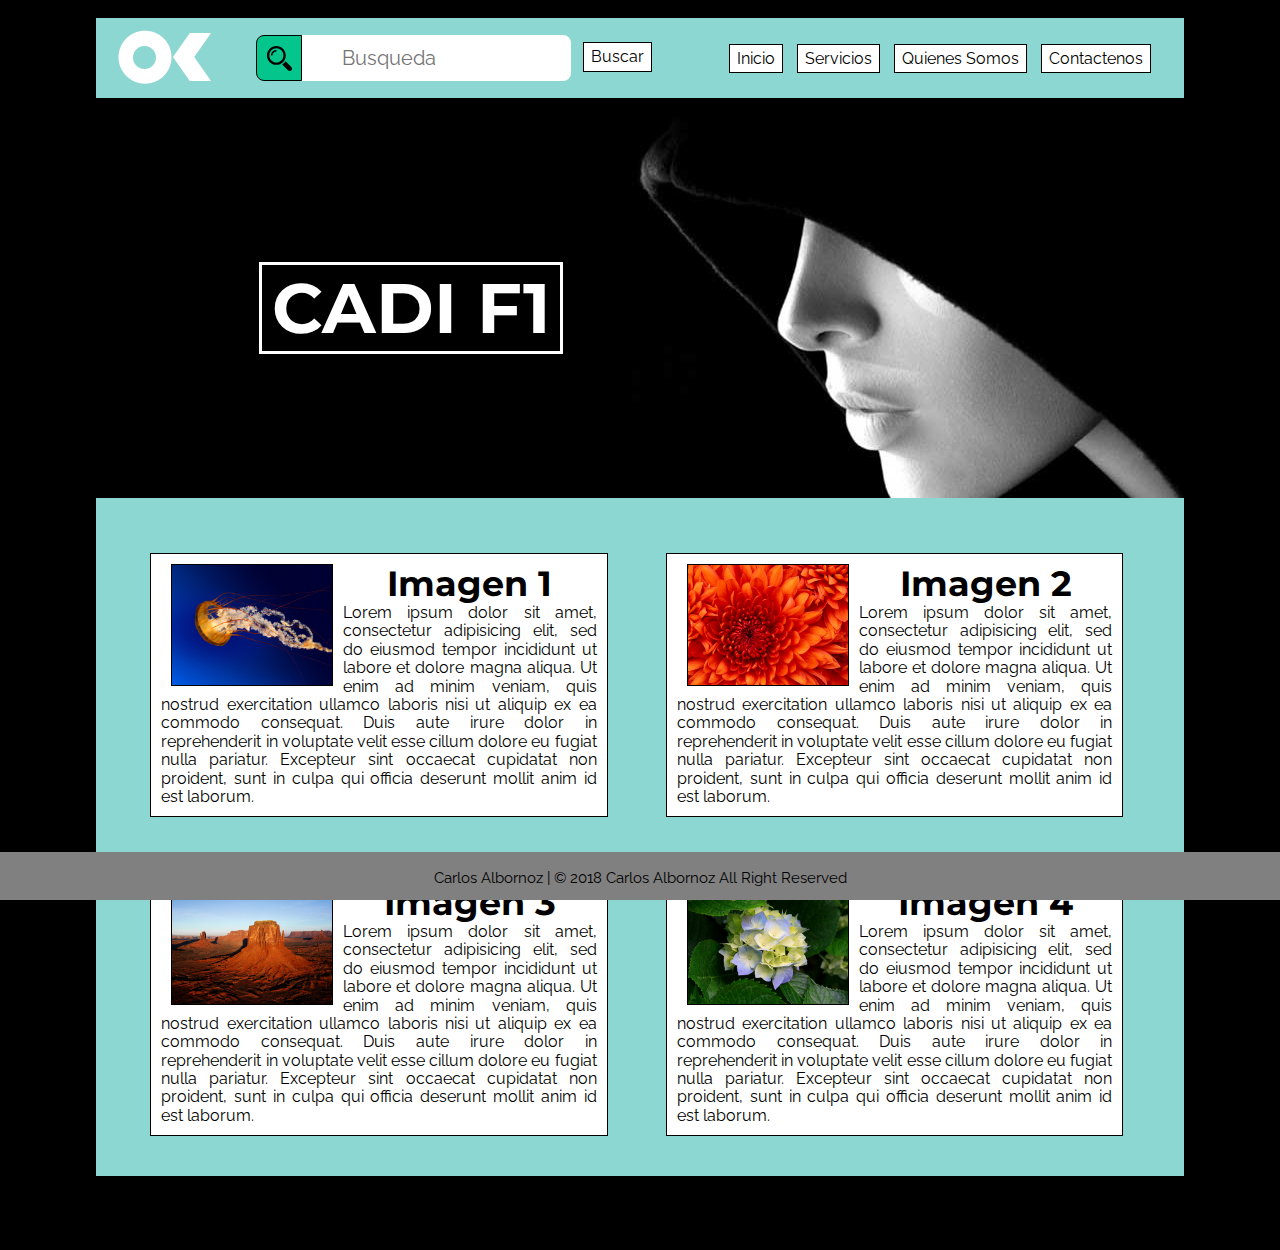
<file: Clase 5 La Clase del Rey/Index.html>
<!DOCTYPE html>
<html lang="es">
<head>
	<title>Archivsh</title>
	<meta charset="utf-8">
	<link rel="stylesheet" type="text/css" href="CSS/normalize.css">
	<link rel="stylesheet" type="text/css" href="CSS/Style.css">
	<link href="https://fonts.googleapis.com/css?family=Montserrat" rel="stylesheet">
	<link href="https://fonts.googleapis.com/css?family=Raleway" rel="stylesheet">
</body>
	<br>
	<header>
		<a href="Index.html">
			<figure>
				<img src="img/logo.png" alt="Logo" title="Logo">
			</figure>
		</a>
		<div class="form">
			<form action="" method="post">
			<div class="inputline">
				<div class="inputlineimage">
					<img class="icon" src="img/34202.svg" alt="User logo"
					title="Usuario">
				</div>
				<div>
					<input class="text_input" type="text" id="email" name="user_email" placeholder="	Busqueda">
				</div>
				<input class="sendb" type="submit" name="" value="Buscar">
			</div>
			</form>
		</div>
		<nav>
			<ul class="menu_nav">
				<li><a href="#">Inicio</a></li>
				<li><a href="#">Servicios</a></li>
				<li><a href="#">Quienes Somos</a></li>
				<li><a href="#">Contactenos</a></li>
			</ul>
		</nav>
	</header>
	<section id="banner">
		<h1><a href="http://cadif1.com.ve/" target="_blank"><span id="title">CADI F1</span></a></h1>
	</section>

	<section id="principal">
		<div class="articlediv">
		<article>
			<img class="articleimg" src="img/imagen01.jpg">
			<h2>Imagen 1</h2>
			<p>Lorem ipsum dolor sit amet, consectetur adipisicing elit, sed do eiusmod
			tempor incididunt ut labore et dolore magna aliqua. Ut enim ad minim veniam,
			quis nostrud exercitation ullamco laboris nisi ut aliquip ex ea commodo
			consequat. Duis aute irure dolor in reprehenderit in voluptate velit esse
			cillum dolore eu fugiat nulla pariatur. Excepteur sint occaecat cupidatat non
			proident, sunt in culpa qui officia deserunt mollit anim id est laborum.</p>
		</article>
		</div>
		<div class="articlediv">
		<article>
			<img class="articleimg" src="img/imagen02.jpg">
			<h2>Imagen 2</h2>
			<p>Lorem ipsum dolor sit amet, consectetur adipisicing elit, sed do eiusmod
			tempor incididunt ut labore et dolore magna aliqua. Ut enim ad minim veniam,
			quis nostrud exercitation ullamco laboris nisi ut aliquip ex ea commodo
			consequat. Duis aute irure dolor in reprehenderit in voluptate velit esse
			cillum dolore eu fugiat nulla pariatur. Excepteur sint occaecat cupidatat non
			proident, sunt in culpa qui officia deserunt mollit anim id est laborum.</p>
		</article>
		</div>
		<div class="articlediv">
		<article>
			<img class="articleimg" src="img/imagen03.jpg">
			<h2>Imagen 3</h2>
			<p>Lorem ipsum dolor sit amet, consectetur adipisicing elit, sed do eiusmod
			tempor incididunt ut labore et dolore magna aliqua. Ut enim ad minim veniam,
			quis nostrud exercitation ullamco laboris nisi ut aliquip ex ea commodo
			consequat. Duis aute irure dolor in reprehenderit in voluptate velit esse
			cillum dolore eu fugiat nulla pariatur. Excepteur sint occaecat cupidatat non
			proident, sunt in culpa qui officia deserunt mollit anim id est laborum.</p>
		</article>
		</div>
		<div class="articlediv">
		<article>
			<img class="articleimg" src="img/imagen04.jpg">
			<h2>Imagen 4</h2>
			<p>Lorem ipsum dolor sit amet, consectetur adipisicing elit, sed do eiusmod
			tempor incididunt ut labore et dolore magna aliqua. Ut enim ad minim veniam,
			quis nostrud exercitation ullamco laboris nisi ut aliquip ex ea commodo
			consequat. Duis aute irure dolor in reprehenderit in voluptate velit esse
			cillum dolore eu fugiat nulla pariatur. Excepteur sint occaecat cupidatat non
			proident, sunt in culpa qui officia deserunt mollit anim id est laborum.</p>
		</article>
		</div>
	</section>
	
	<br><br><br><br>
	<footer>
		<br>
		<p id="foot">Carlos Albornoz | © 2018 Carlos Albornoz All Right Reserved</p>
	</footer>

</html>
</file>
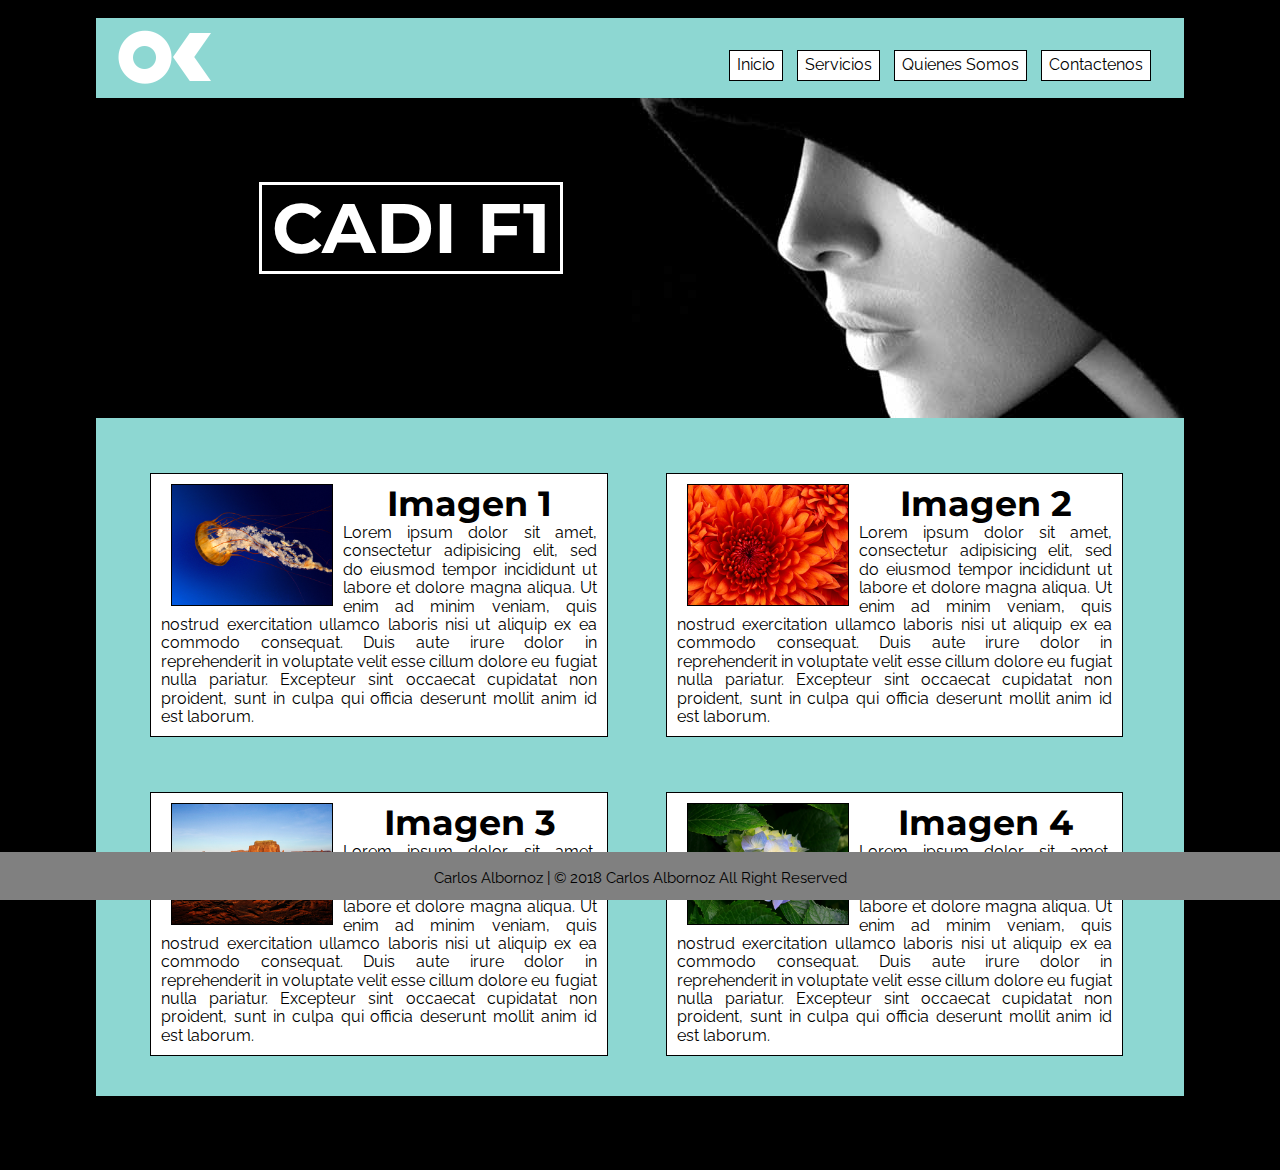
<file: Clase 6 Los Dos Clases/Index.html>
<!DOCTYPE html>
<html lang="es">
<head>
	<title>Archivsh</title>
	<meta charset="utf-8">
	<link rel="stylesheet" type="text/css" href="CSS/normalize.css">
	<link rel="stylesheet" type="text/css" href="CSS/Style.css">
	<link href="https://fonts.googleapis.com/css?family=Montserrat" rel="stylesheet">
	<link href="https://fonts.googleapis.com/css?family=Raleway" rel="stylesheet">
</body>
	<br>
	<header>
		<a href="Index.html">
			<figure>
				<img src="img/logo.png" alt="Logo" title="Logo">
			</figure>
		</a>

		<nav>
			<ul class="menu_nav">
				<li><a href="#">Inicio</a></li>
				<li>
					<a href="#">Servicios</a>
					<ul>
						<li><a href="#">Cursos</a></li>
						<li><a href="#">Alquiler de Salones</a></li>
						<li><a href="#">Asesorias</a></li>
					</ul>
				</li>
				<li><a href="#">Quienes Somos</a></li>
				<li><a href="#">Contactenos</a></li>
			</ul>
		</nav>
		<!-- 	<div class="form">
			<form action="" method="post">
				<div class="inputline">
					<div class="inputlineimage">
						<img class="icon" src="img/34202.svg" alt="User logo" title="Usuario">
					</div>
					<div>
						<input class="text_input" type="text" id="email" name="user_email" placeholder="	Busqueda">
					</div>
					<input class="sendb" type="submit" name="" value="Buscar">
				</div>
			</form>
		</div> -->
	</header>
	<section id="banner">
		<h1><a href="http://cadif1.com.ve/" target="_blank"><span id="title">CADI F1</span></a></h1>
	</section>

	<section id="principal">
		<div class="articlediv">
		<article>
			<img class="articleimg" src="img/imagen01.jpg">
			<h2>Imagen 1</h2>
			<p>Lorem ipsum dolor sit amet, consectetur adipisicing elit, sed do eiusmod
			tempor incididunt ut labore et dolore magna aliqua. Ut enim ad minim veniam,
			quis nostrud exercitation ullamco laboris nisi ut aliquip ex ea commodo
			consequat. Duis aute irure dolor in reprehenderit in voluptate velit esse
			cillum dolore eu fugiat nulla pariatur. Excepteur sint occaecat cupidatat non
			proident, sunt in culpa qui officia deserunt mollit anim id est laborum.</p>
			
		</article>
		</div>
		<div class="articlediv">
		<article>
			<img class="articleimg" src="img/imagen02.jpg">
			<h2>Imagen 2</h2>
			<p>Lorem ipsum dolor sit amet, consectetur adipisicing elit, sed do eiusmod
			tempor incididunt ut labore et dolore magna aliqua. Ut enim ad minim veniam,
			quis nostrud exercitation ullamco laboris nisi ut aliquip ex ea commodo
			consequat. Duis aute irure dolor in reprehenderit in voluptate velit esse
			cillum dolore eu fugiat nulla pariatur. Excepteur sint occaecat cupidatat non
			proident, sunt in culpa qui officia deserunt mollit anim id est laborum.</p>
		</article>
		</div>
		<div class="articlediv">
		<article>
			<img class="articleimg" src="img/imagen03.jpg">
			<h2>Imagen 3</h2>
			<p>Lorem ipsum dolor sit amet, consectetur adipisicing elit, sed do eiusmod
			tempor incididunt ut labore et dolore magna aliqua. Ut enim ad minim veniam,
			quis nostrud exercitation ullamco laboris nisi ut aliquip ex ea commodo
			consequat. Duis aute irure dolor in reprehenderit in voluptate velit esse
			cillum dolore eu fugiat nulla pariatur. Excepteur sint occaecat cupidatat non
			proident, sunt in culpa qui officia deserunt mollit anim id est laborum.</p>
		</article>
		</div>
		<div class="articlediv">
		<article>
			<img class="articleimg" src="img/imagen04.jpg">
			<h2>Imagen 4</h2>
			<p>Lorem ipsum dolor sit amet, consectetur adipisicing elit, sed do eiusmod
			tempor incididunt ut labore et dolore magna aliqua. Ut enim ad minim veniam,
			quis nostrud exercitation ullamco laboris nisi ut aliquip ex ea commodo
			consequat. Duis aute irure dolor in reprehenderit in voluptate velit esse
			cillum dolore eu fugiat nulla pariatur. Excepteur sint occaecat cupidatat non
			proident, sunt in culpa qui officia deserunt mollit anim id est laborum.</p>
		</article>
		</div>
	</section>
	
	<br><br><br><br>
	<footer>
		<br>
		<p id="foot">Carlos Albornoz | © 2018 Carlos Albornoz All Right Reserved</p>
	</footer>

</html>
</file>
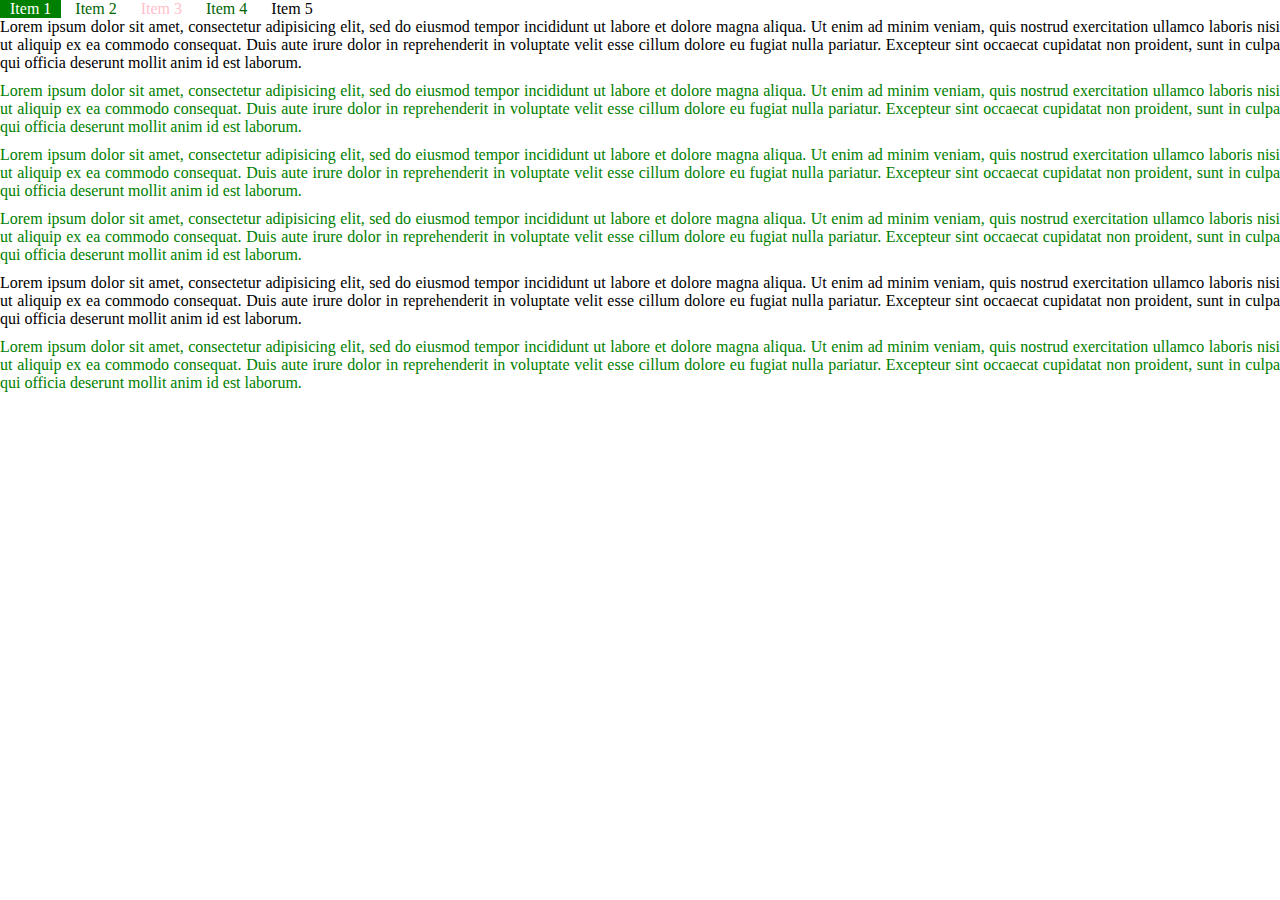
<file: Clase 7 The Fellowship of the Class/index.html>
<!DOCTYPE html>
<html>
<head>
	<meta charset="utf-8">
	<title>Frodododo</title>
	<link rel="stylesheet" type="text/css" href="CSS/style.css">
</head>
<body>

	<ul>
		<li><a href="" class="laquees">Item 1</a></li>
		<li><a href="">Item 2</a></li>
		<li><a href="">Item 3</a></li>
		<li><a href="">Item 4</a></li>
		<li><a href="">Item 5</a></li>
	</ul>

	<div class="container">

		<p>Lorem ipsum dolor sit amet, consectetur adipisicing elit, sed do eiusmod
		tempor incididunt ut labore et dolore magna aliqua. Ut enim ad minim veniam,
		quis nostrud exercitation ullamco laboris nisi ut aliquip ex ea commodo
		consequat. Duis aute irure dolor in reprehenderit in voluptate velit esse
		cillum dolore eu fugiat nulla pariatur. Excepteur sint occaecat cupidatat non
		proident, sunt in culpa qui officia deserunt mollit anim id est laborum.</p>
	
		<p>Lorem ipsum dolor sit amet, consectetur adipisicing elit, sed do eiusmod
		tempor incididunt ut labore et dolore magna aliqua. Ut enim ad minim veniam,
		quis nostrud exercitation ullamco laboris nisi ut aliquip ex ea commodo
		consequat. Duis aute irure dolor in reprehenderit in voluptate velit esse
		cillum dolore eu fugiat nulla pariatur. Excepteur sint occaecat cupidatat non
		proident, sunt in culpa qui officia deserunt mollit anim id est laborum.</p>

		<p>Lorem ipsum dolor sit amet, consectetur adipisicing elit, sed do eiusmod
		tempor incididunt ut labore et dolore magna aliqua. Ut enim ad minim veniam,
		quis nostrud exercitation ullamco laboris nisi ut aliquip ex ea commodo
		consequat. Duis aute irure dolor in reprehenderit in voluptate velit esse
		cillum dolore eu fugiat nulla pariatur. Excepteur sint occaecat cupidatat non
		proident, sunt in culpa qui officia deserunt mollit anim id est laborum.</p>

		<p>Lorem ipsum dolor sit amet, consectetur adipisicing elit, sed do eiusmod
		tempor incididunt ut labore et dolore magna aliqua. Ut enim ad minim veniam,
		quis nostrud exercitation ullamco laboris nisi ut aliquip ex ea commodo
		consequat. Duis aute irure dolor in reprehenderit in voluptate velit esse
		cillum dolore eu fugiat nulla pariatur. Excepteur sint occaecat cupidatat non
		proident, sunt in culpa qui officia deserunt mollit anim id est laborum.</p>
			<div>

			<p>Lorem ipsum dolor sit amet, consectetur adipisicing elit, sed do eiusmod
			tempor incididunt ut labore et dolore magna aliqua. Ut enim ad minim veniam,
			quis nostrud exercitation ullamco laboris nisi ut aliquip ex ea commodo
			consequat. Duis aute irure dolor in reprehenderit in voluptate velit esse
			cillum dolore eu fugiat nulla pariatur. Excepteur sint occaecat cupidatat non
			proident, sunt in culpa qui officia deserunt mollit anim id est laborum.</p>

		</div>


		<p>Lorem ipsum dolor sit amet, consectetur adipisicing elit, sed do eiusmod
		tempor incididunt ut labore et dolore magna aliqua. Ut enim ad minim veniam,
		quis nostrud exercitation ullamco laboris nisi ut aliquip ex ea commodo
		consequat. Duis aute irure dolor in reprehenderit in voluptate velit esse
		cillum dolore eu fugiat nulla pariatur. Excepteur sint occaecat cupidatat non
		proident, sunt in culpa qui officia deserunt mollit anim id est laborum.</p>

	</div>

</body>
</html>
</file>
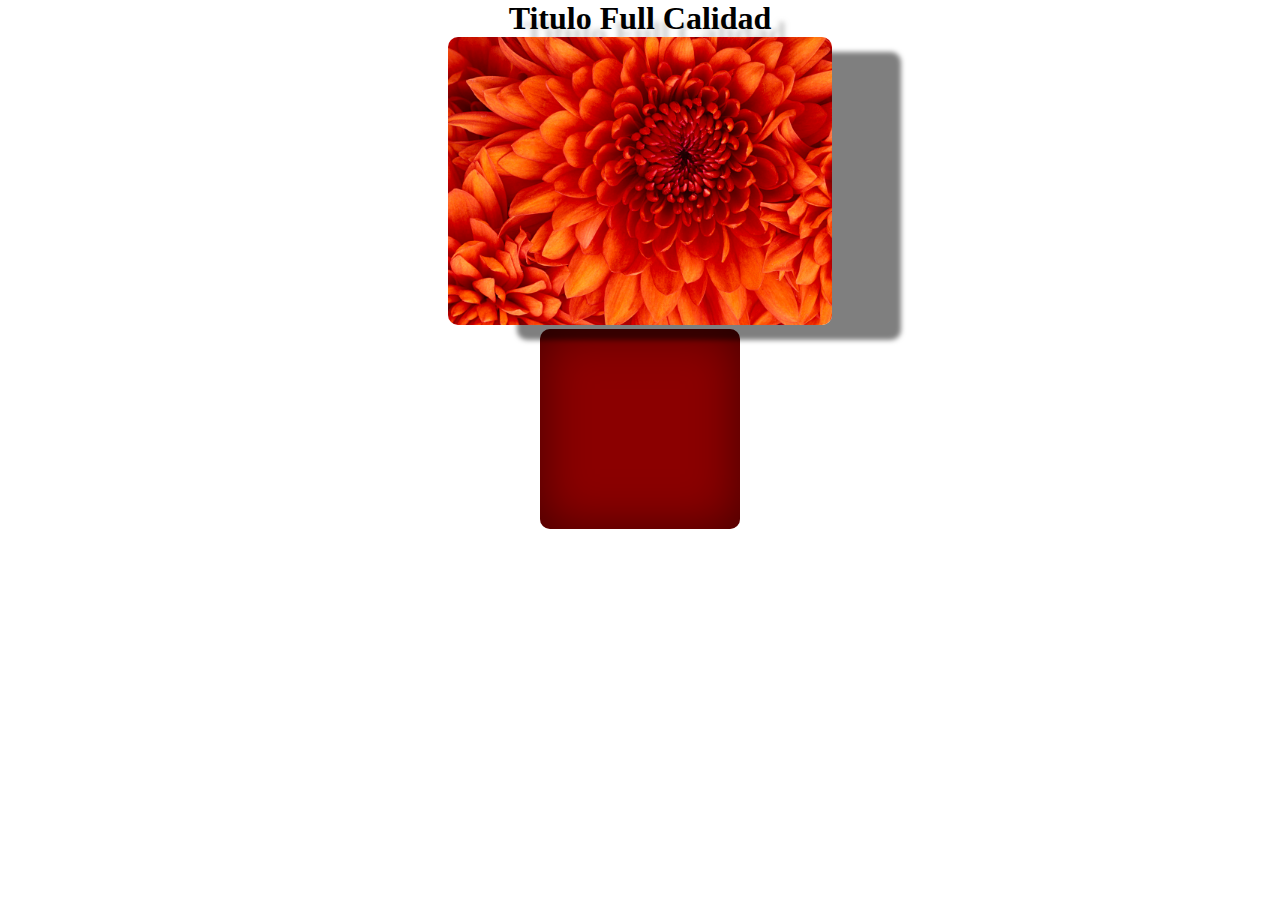
<file: Class 8 The Desolation of the Class/index.html>
<!DOCTYPE html>
<html>
<head>
	<title>Tuturuuuu!</title>
	<link rel="stylesheet" type="text/css" href="CSS/style.css">
</head>
<body>
	<h1>Titulo Full Calidad</h1>
	<img src="img1/imagen02.jpg" alt="Pinguino"
	title="Guinpino" class="imagen-efecto">
	<div class="Tuturuuuu"></div>
</body>
</html>
</file>
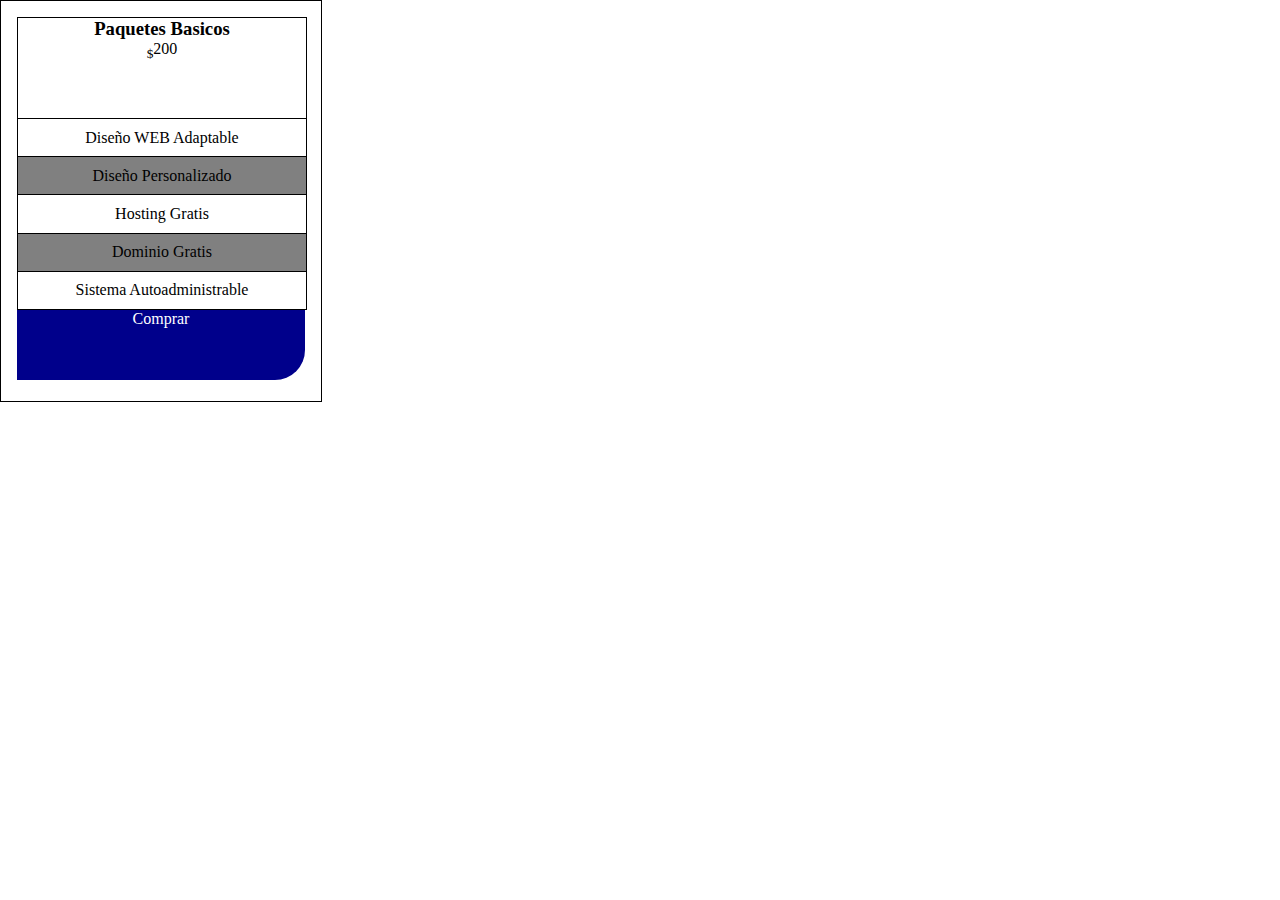
<file: Clase 7 The Fellowship of the Class/planes.html>
<!DOCTYPE html>
<html>
<head>
	<meta charset="utf-8">
	<title>Planes de Pago</title>
	<link rel="stylesheet" type="text/css" href="CSS/plans_style.css">
</head>
<body>
	<div class="plan__container">
		<div class="plan__header">		
			<h3>Paquetes Basicos</h3>
			<p><sub>$</sub>200</p>
		</div>
		<div class="plan__body">		
			<ul class="plan__body__list">
				<li>Diseño WEB Adaptable</li>
				<li>Diseño Personalizado</li>
				<li>Hosting Gratis</li>
				<li>Dominio Gratis</li>
				<li>Sistema Autoadministrable</li>
			</ul>
		</div>
		<div class="plan__buy">			
			<a href="#">Comprar</a>
		</div>	
	</div>
</body>
</html>
</file>
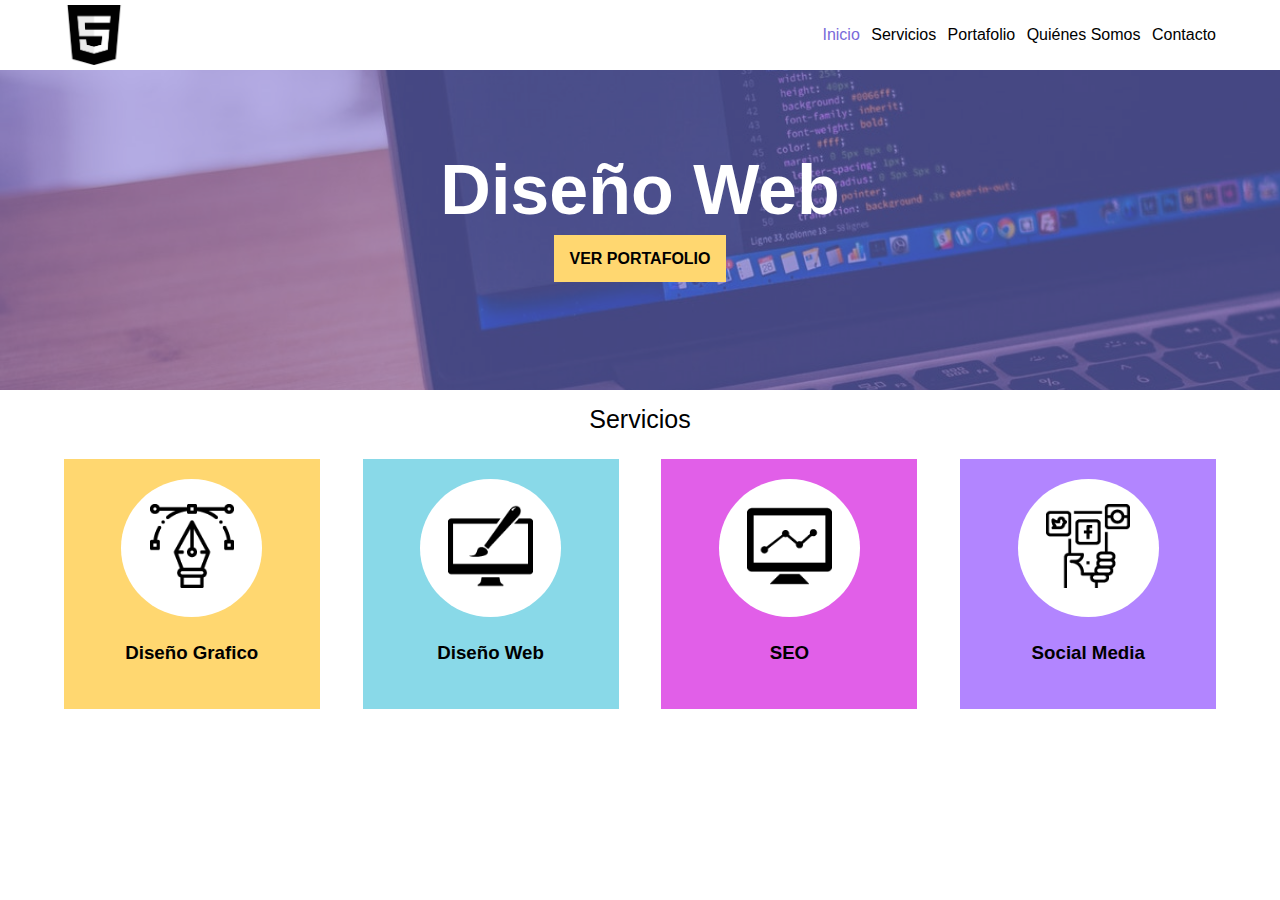
<file: Class 8 The Desolation of the Class/maqueteishon.html>
<!DOCTYPE html>
<html>
<head>
	<title>Mi 2nd Maqueta Full Pro</title>
	<link rel="stylesheet" type="text/css" href="CSS/mstyle.css">
</head>
<body>
	<header>
		<div class="container">
			<figure>
				<img src="img/logo.png" alt="logo" title="logo">
			</figure>
			<nav>
				<ul>
					<li><a href="#">Inicio</a></li>
					<li><a href="#">Servicios</a></li>
					<li><a href="#">Portafolio</a></li>
					<li><a href="#">Quiénes Somos</a></li>
					<li><a href="#">Contacto</a></li>
				</ul>
			</nav>
		</div>
	</header>
	<div class="bruce">
		<div class="bruce__cover">
			<h1>Diseño Web</h1>
			<a href="#">VER PORTAFOLIO</a>
		</div>
	</div>
	<section>
		<h2>Servicios</h2>
		<article class="services__categorie">
			<div class="services__categorie__img">
				<img src="img/diseño-grafico.png">
			</div>
			<h3>Diseño Grafico</h3>
		</article>
		<article class="services__categorie">
			<div class="services__categorie__img">
				<img src="img/diseño-web.png">
			</div>
			<h3>Diseño Web</h3>
		</article>
		<article class="services__categorie">
			<div class="services__categorie__img">
				<img src="img/seo.png">
			</div>
			<h3>SEO</h3>
		</article>
		<article class="services__categorie">
			<div class="services__categorie__img">
				<img src="img/social-media.png">
			</div>
			<h3>Social Media</h3>
		</article>
	</section>
</body>
</html>
</file>
<file: Clase 5 La Clase del Rey/CSS/Style.css>
*{
	padding: 0;
	margin: 0;
	border: 0;
	text-decoration: none;
}

body {
	background-color: black;
}

footer{
	width: 100%;
	height: 48px;
	margin-bottom: 0;
	position: fixed;
	background-color: grey;
	bottom: 0;
	text-align: center;
}

header {
	height: 80px;
	width: 85%;
	margin-left: 7.5%;
	background-color: #8DD7D2;
}

figure {
	float: left;
	margin-top: 12px;
	margin-left: 2%;
}

nav{
	float: right;
	margin-top: 32px;
	margin-right: 3%;
}

h1 {
	color: white;
	margin: 0;
	margin-left: 15%;
	padding-top: 170px;
	font-family: Montserrat;
	font-size: 70px;

}

p {
	font-family: Raleway;
	text-align: justify;
	margin-bottom: 10px;
}

h2 {
	font-family: Montserrat;
	text-align: center;
	font-size: 35px;
	padding-top: 10px;
}

span#title {
	border: 3px white solid;
	color: white;
	padding: 0 10px;
}

div.articlediv {
	width: 40%;
	margin: 5% 0 0 5%;
	border: 1px black solid;
	display: inline-block;
	padding: 0px 10px;
	background-color: white;
}

section#banner {
	height: 400px;
	width: 85%;
	margin-left: 7.5%;
	background-color: grey;
	background-image: url(../img/bg.jpg);
	background-size: fill;
}

section#principal {
	width: 85%;
	margin-left: 7.5%;
	background-color: #8DD7D2;
	z-index: -5;
	padding-bottom: 40px;
}

img.articleimg {
	height: 120px;
	float: left;
	margin: 10px;
	border: 1px black solid;
}

p#foot {
	font-family: Raleway;
	text-align: center;
	font-size: 15px;
}

ul.menu_nav li {
	list-style: none;
	display: inline;
	margin-left: 10px;
	border: 1px black solid;
	padding: 5px 7px;
	background-color: white;
}

ul.menu_nav li a {
	color: black;
	text-decoration: none;
	font-family: Raleway;
}

div.searchbarr {
	display: inline;
}

div.inputlineimage {
	display: inline-block;
	height: 44px;
	width: 44px;
	background-color: #04C68C;
	float: left;
	border-bottom-left-radius: 8px;
	border-top-left-radius: 8px;
	text-align: center;
	border: 1px black;
	border-style: solid;
}

input.text_input {
	line-height: 46px;
	width: 30%;
	margin-right: 20%;
	border-top-right-radius: 8px;
	border-bottom-right-radius: 8px;
	font-family: Raleway;
	font-size: 20px;
	display: inline
}

img.icon {
	height: 25px;
	width: 25px;
	margin-top: 10px;
}

div.form {
	position: absolute;
	width: 70%;
	left: 20%;
	top: 35px
}

input.sendb {
	position: absolute;
	left: 36.5%;
	list-style: none;
	display: inline;
	border: 1px black solid;
	padding: 5px 7px;
	background-color: white;
	top: 7px;
	font-family: Raleway;
}
</file>
<file: Clase 6 Los Dos Clases/CSS/Style.css>
*{
	padding: 0;
	margin: 0;
	border: 0;
	text-decoration: none;
}

body {
	background-color: black;
}

footer{
	width: 100%;
	height: 48px;
	margin-bottom: 0;
	position: fixed;
	background-color: grey;
	bottom: 0;
	text-align: center;
}

header {
	height: 80px;
	width: 85%;
	margin-left: 7.5%;
	background-color: #8DD7D2;
	position: fixed;
}

figure {
	float: left;
	margin-top: 12px;
	margin-left: 2%;
}

nav{
	float: right;
	margin-top: 32px;
	margin-right: 3%;
}

h1 {
	color: white;
	margin: 0;
	margin-left: 15%;
	padding-top: 170px;
	font-family: Montserrat;
	font-size: 70px;

}

p {
	font-family: Raleway;
	text-align: justify;
	margin-bottom: 10px;
}

h2 {
	font-family: Montserrat;
	text-align: center;
	font-size: 35px;
	padding-top: 10px;
}


span#title {
	border: 3px white solid;
	color: white;
	padding: 0 10px;
}

div.articlediv {
	width: 40%;
	margin: 5% 0 0 5%;
	border: 1px black solid;
	display: inline-block;
	padding: 0px 10px;
	background-color: white;
}

section#banner {
	height: 400px;
	width: 85%;
	margin-left: 7.5%;
	background-color: grey;
	background-image: url(../img/bg.jpg);
	background-size: fill;
}

section#principal {
	width: 85%;
	margin-left: 7.5%;
	background-color: #8DD7D2;
	z-index: -5;
	padding-bottom: 40px;
}

img.articleimg {
	height: 120px;
	float: left;
	margin: 10px;
	border: 1px black solid;
}

p#foot {
	font-family: Raleway;
	text-align: center;
	font-size: 15px;
}

ul.menu_nav li {
	list-style: none;
	display: inline-block;
	margin-left: 10px;
	border: 1px black solid;
	padding: 5px 7px;
	background-color: white;
}

ul.menu_nav li a {
	color: black;
	text-decoration: none;
	font-family: Raleway;
}

div.searchbarr {
	display: inline;
}

div.inputlineimage {
	display: inline-block;
	height: 44px;
	width: 44px;
	background-color: #04C68C;
	float: left;
	border-bottom-left-radius: 8px;
	border-top-left-radius: 8px;
	text-align: center;
	border: 1px black;
	border-style: solid;
}

input.text_input {
	line-height: 46px;
	width: 30%;
	margin-right: 20%;
	border-top-right-radius: 8px;
	border-bottom-right-radius: 8px;
	font-family: Raleway;
	font-size: 20px;
	display: inline
}

img.icon {
	height: 25px;
	width: 25px;
	margin-top: 10px;
}

div.form {
	position: fixed;
	width: 70%;
	left: 20%;
	top: 35px;
}

input.sendb {
	position: absolute;
	left: 36.5%;
	list-style: none;
	display: inline;
	border: 1px black solid;
	padding: 5px 7px;
	background-color: white;
	top: 7px;
	font-family: Raleway;
}

ul.menu_nav li {
	display: inline-block;
}

ul.menu_nav li ul{
	position: absolute;
	display: none;
}

ul.menu_nav li ul li{
	display: block;
}

ul.menu_nav li:hover ul{
	display: block;
}
</file>
<file: Clase 7 The Fellowship of the Class/CSS/style.css>
/*~ (alt+126)*/

*{
	margin: 0;
	padding: 0;
	border: 0;
}

.container p ~ p {
	color: green;
}

p {
	margin-bottom: 10px;
	text-align: justify;
}

li {
	display: inline-block;
	list-style: none;
}

li a {
	color: black;
	text-decoration: none;
	margin: 10px 10px;
}

li:hover {
	background:  green;
}

li a:active {
	color: black;
}

ul li:first-child {
	background: green;
}

ul li:first-child a {
	color: white;
}

ul li:nth-child(3) a {
	color: pink;
}

li:hover a {
	color: white;
}

ul li:nth-child(2n) a {
	color: darkgreen;
}
</file>
<file: Class 8 The Desolation of the Class/CSS/style.css>
*{
	padding: 0;
	margin: 0;
	border: 0;
}
body{text-align: center;}
.imagen-efecto{
	width: 30%;
	border-radius: 10px;
	box-shadow: 69px 15px 5px rgba(0,0,0,.5)
}
.Tuturuuuu{
	width: 200px;
	height: 200px;
	margin: auto;
	border-radius: 10px;
	box-shadow: inset 0 0 50px rgba(0,0,0,.5);
	background: darkred;
}
h1{
	text-shadow: 15px 15px 5px rgba(150,150,150,.5)
}
</file>
<file: Clase 7 The Fellowship of the Class/CSS/plans_style.css>
* {
	margin: 0;
	padding: 0;
	border: 0;
}
div.plan__container {
	width: 25%;
	height: 400px;
	border: black solid 1px;
	text-align: center;
}
div.plan__header {
	width: 90%;
	height: 25%;
	border: black solid 1px;
	text-align: center;
	margin: 5% 5% 0 5%;
}
ul.plan__body__list li{
	padding: 3% 0%;
	width: 90%;
	margin: 0 5%;
	border: black solid 1px;
	border-top: none;
	list-style: none;
}
ul.plan__body__list li:nth-child(2n) {
	background: grey;
}
div.plan__buy{
	width: 90%;
	height: 17.5%;
	text-align: center;
	margin: 0 5%;
	border-bottom-right-radius: 30px;
	background: darkblue;
}
div.plan__buy a {
	color: white;
	text-decoration: none;
}
</file>
<file: Class 8 The Desolation of the Class/CSS/mstyle.css>
*{
	padding: 0;
	margin: 0;
	border: 0;
	text-decoration: none;
	font-family: sans-serif;
}
body{
	text-align: center;
}
header{
	height: 70px;
	width: 100%;
	background: #fff;
}
figure{
	height: 60px;
	float: left;
	margin: 5px 0 0 5%;
}
figure img{
	height: 60px;
}
nav{
	float: right;
	margin: 26px 5% 0 0;
}
li{
	display: inline-block;
	list-style: none;
	margin-left: 7px;
}
nav ul li:first-child a{
	color: #796AD9;
}
nav ul li + li a {
	color: black;
}
.bruce{
	height: 320px;
	width: 100%;
	background-image: url("../img/banner-1.jpeg");
	background-size: cover;
	text-align: center;
	background-attachment: fixed;
}
.bruce__cover{
	height: 100%;
	background: rgba(121,106,217,.5);
}
h1{
	color: #fff;
	font-size: 70px;
	position: relative;
	top: 80px;
}
h1 + a{
	width: 12.5%;
	background: #FFD770;
	margin: auto;
	position: relative;
	top: 100px;
	text-align: center;
	padding: 15px;
	color: black;
	text-transform: uppercase;
	font-weight: 600;
}
h2{
	font-weight: 500;
	font-size: 25px;
	margin-top: 15px;
}
.services__categorie{
	width: 20%;
	height: 250px;
	display: inline-block;
	margin: 25px 1.5%;
	transition-property: all;
	transition-duration: 0.5s;
	transition-timing-function: ease-in-out;
}
.services__categorie:hover{
	transform: scale(1.1) translateY(-10px); 
}
.services__categorie:nth-child(2){
	background: #FFD770;
}
.services__categorie:nth-child(2):hover{
	background-color: #796AD9;
}
.services__categorie:nth-child(3){
	background: #89D9E8;
}
.services__categorie:nth-child(3):hover{
	background-color: #796AD9;
}
.services__categorie:nth-child(4){
	background: #E15FE8;
}
.services__categorie:nth-child(4):hover{
	background-color: #796AD9;
}
.services__categorie:nth-child(5){
	background: #B285FF;
}
.services__categorie:nth-child(5):hover{
	background-color: #796AD9;
}
.services__categorie__img{
	width: 55%;
	height: 137.5px;
	background: #fff;
	border-radius: 50%;
	margin: 20px 0 0 22.5%;
}
article img{
	position: relative;
	top: 25px;
	width: 60%;
}
h3 {
	margin-top: 25px;
}
</file>
